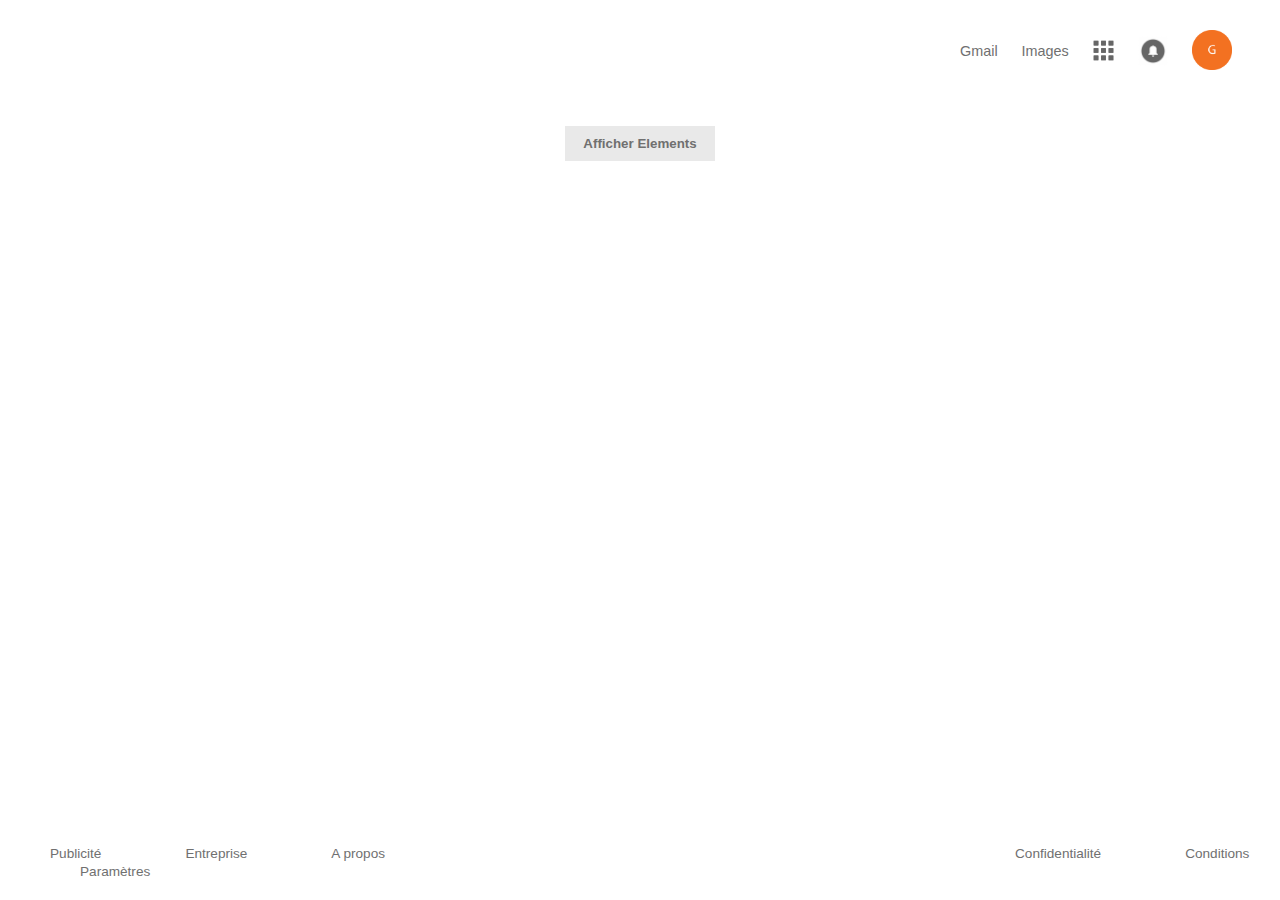
<file: index.html>
<!DOCTYPE html>
<html>

<head>
    <meta charset="UTF-8">
    <title>Googlle || JS</title>
    <link rel="stylesheet" href="css/style.css">
    <link rel="icon" type="image" href="favicon.png" />


   

</head>

<body>
    <header>
        <ul>
            <li>
                <a href="#">Gmail</a>
            </li>
            <li>
                <a href="#">Images</a>
            </li>
            <li>
                <a href="#" class="menu">
                    <img src="img/menu.png" alt="">
                </a>
            </li>
            <li>
                <a href="#" class="bell">
                    <img src="img/bell.png" alt="">
                </a>
            </li>
            <li>
                <a href="#" class="mail">
                    <img src="img/g.png" alt="">
                </a>
            </li>
        </ul>
    </header>

    <center id="demo" style="display:none">
        <div class="logo">
            <img src="img/logo2.gif" alt="logo_google">
        </div>
        <div class="bar-search">
            <input type="text" name="" placeholder="" id="mot_cle">
            <span class="mic">
                <img src="img/micro.png" alt="mic">
            </span>
        </div>
        <div class="bouton-search">
            <input id ="found" type="submit" value="Recherche Google">
            <input  id ="luck" type="submit" value="J'ai de la chance" onclick="luck();">
        </div>
    </center>
    <center>
        <div class="bouton-search">
            <input type="button"  value ="Afficher Elements" onclick="document.getElementById('demo').style.display='block' ">
        </div>
    </center>
    <footer>
        <ul>
            <li>
                <a href="https://www.google.mg/intl/fr_mg/ads/?subid=ww-ww-et-g-awa-a-g_hpafoot1_1!o2&utm_source=google.com&utm_medium=referral&utm_campaign=google_hpafooter&fg=1">Publicité</a>
            </li>
            <li>
                <a href="https://www.google.mg/services/?subid=ww-ww-et-g-awa-a-g_hpbfoot1_1!o2&utm_source=google.com&utm_medium=referral&utm_campaign=google_hpbfooter&fg=1#?modal_active=none">Entreprise</a>
            </li>
            <li>
                <a href="https://www.google.mg/intl/fr_mg/about/?utm_source=google.com&utm_medium=referral&utm_campaign=hp-footer&fg=1">A propos</a>
            </li>
        </ul>

        <ul>
            <li>
                <a href="https://www.google.mg/intl/fr_mg/policies/privacy/?fg=1">Confidentialité</a>
            </li>
            <li>
                <a href="https://www.google.mg/intl/fr_mg/policies/terms/?fg=1">Conditions</a>
            </li>
            <li>
                <a href="https://www.google.mg/preferences?hl=fr">Paramètres</a>
            </li>
        </ul>
    </footer>
     <script type="text/javascript" src="test.js">

    </script>
</body>

</html>
</file>
<file: css/style.css>
body{
    margin: 0%;
    overflow-x: hidden;
}
/* Header */

header{
    width: 100%;
}

header ul{
    float: right;
    width: 50%;
}

header ul li:first-child{
    margin-left: 50%;
}


header ul li{
    display: inline-block;
    margin-left: 20px;
}

header ul li a{
    text-decoration: none;
    color: rgb(112, 112, 112);
    font-family: Arial;
    font-size: .9em;
}

header ul li a:hover{
    text-decoration: underline;
}

header .menu img{
    display: inline;
    width: 21px;

    position: relative;
    top: 5px;

    opacity: .7;
}

header .menu img:hover{
    opacity: .9;
}

header .bell img{
    display: inline;
    width: 30px;

    position: relative;
    top: 10px;

    opacity: .6;
}

header .bell img:hover{
    opacity: .8;
}

header .mail img{
    display: inline;
    width: 40px;

    position: relative;
    top: 14px;
}




/*  Content */

center{
    padding-top: 50px;
    clear: both;
}

center .logo img{
    width: 40%;
}

div[class="bar-search"]{
    width: 40%;
    text-align: center;
    
    padding: 10px 0 0 0;
    box-shadow: 0px 1px 5px rgba(0, 0, 0, .4);
    margin-top: 50px;
    margin-bottom: 25px;

    transition: .2s all ease;
}

.bar-search input{
    width: 400px;
    height: 30px;
    
    position: relative;
    bottom: 10px;

    margin-left: 18px;

    border: none;
    transition: .2s all ease;

    background: #fff;
}

.bar-search input:focus{
    width: 365px;
    height: 30px;

    outline: none;
    font-size: 1em;
    color: rgb(112, 112, 112);
}

div[class="bar-search"]:hover {    
    box-shadow: 0px 1px 10px rgba(0, 0, 0, .4);
}


.mic{
    display: inline-block;
    width: 50px;
    margin: 0;
}

.mic img{
    display: inline;
    width: 30px;
}

.bouton-search input{
    height: 35px;
    width: 150px;

    border: none;

    background-color: rgba(168, 168, 168, 0.25);
    font-weight: bold;
    color: rgb(112, 112, 112);
}

/* Footer */

footer{
    width: 100%;
    position: absolute;
    bottom: 20px;
    left: 0;
    right: 0;
}

footer ul{
    width: 50%;
    display: inline;
}

footer ul:last-child{
    margin-left: 45%;
}


footer ul li:first-child{
    margin-left: 10px;
}

footer ul li{
    display: inline-block;
    margin-left: 80px;
}

footer ul li a{
    text-decoration: none;
    color: rgb(112, 112, 112);
    font-family: Arial;
    font-size: .85em;
}

footer ul li a:hover{
    text-decoration: underline;
}
</file>
